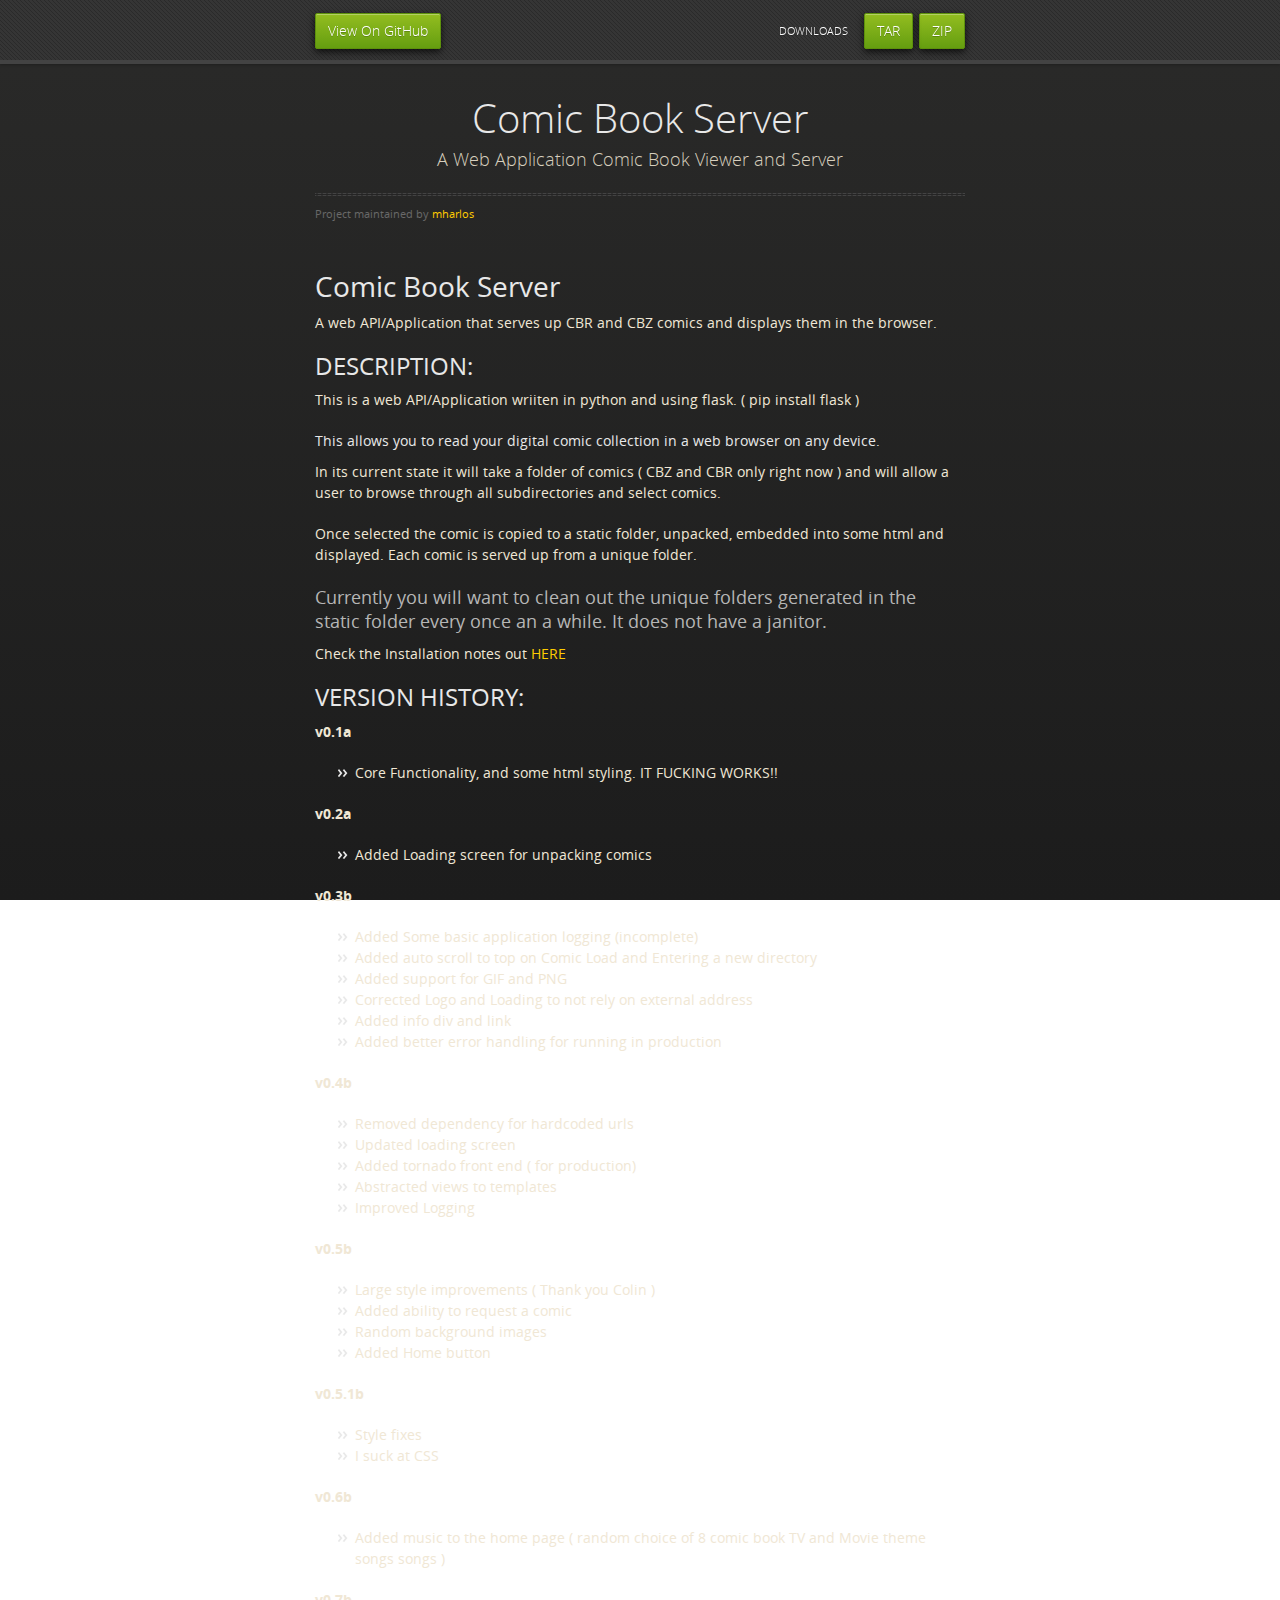
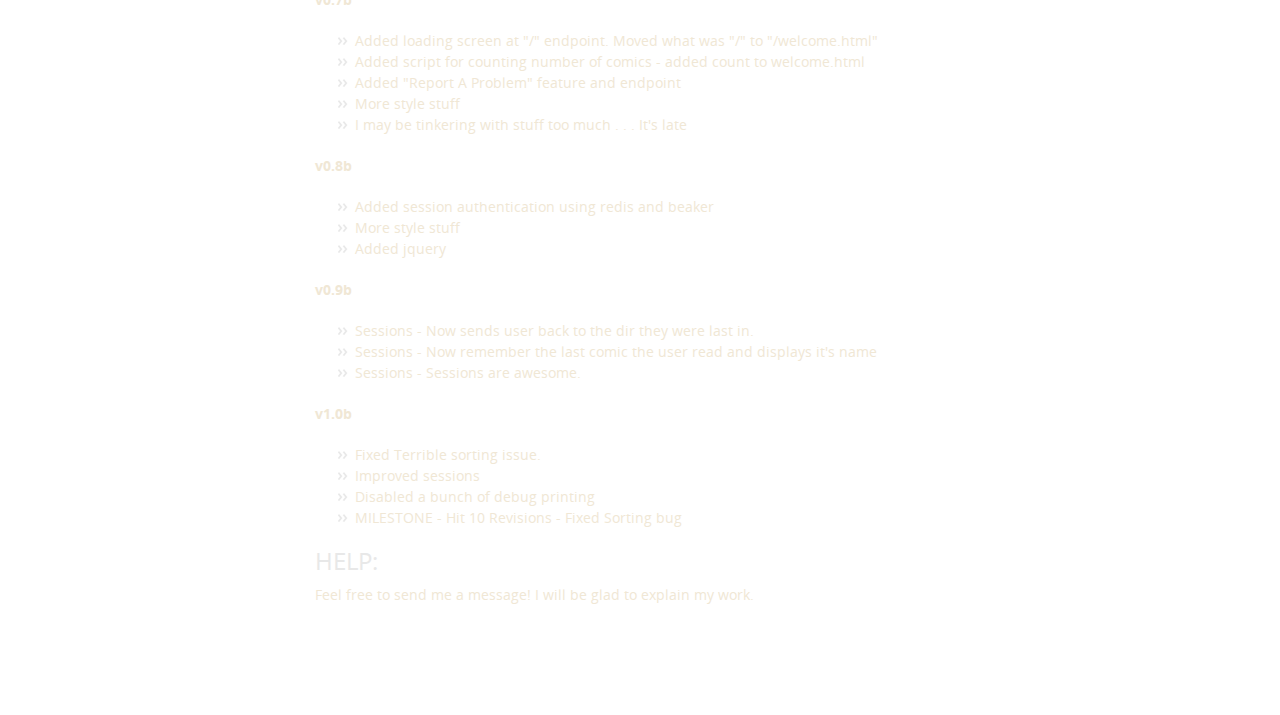
<file: index.html>
<!doctype html>
<html>
  <head>
    <meta charset="utf-8">
    <meta http-equiv="X-UA-Compatible" content="chrome=1">
    <title>Comic Book Server by mharlos</title>
    <link rel="stylesheet" href="stylesheets/styles.css">
    <link rel="stylesheet" href="stylesheets/pygment_trac.css">
    <script src="https://ajax.googleapis.com/ajax/libs/jquery/1.7.1/jquery.min.js"></script>
    <script src="javascripts/respond.js"></script>
    <!--[if lt IE 9]>
      <script src="//html5shiv.googlecode.com/svn/trunk/html5.js"></script>
    <![endif]-->
    <!--[if lt IE 8]>
    <link rel="stylesheet" href="stylesheets/ie.css">
    <![endif]-->
    <meta name="viewport" content="width=device-width, initial-scale=1, user-scalable=no">

  </head>
  <body>
      <div id="header">
        <nav>
          <li class="fork"><a href="https://github.com/mharlos/ComicBookServer">View On GitHub</a></li>
          <li class="downloads"><a href="https://github.com/mharlos/ComicBookServer/zipball/master">ZIP</a></li>
          <li class="downloads"><a href="https://github.com/mharlos/ComicBookServer/tarball/master">TAR</a></li>
          <li class="title">DOWNLOADS</li>
        </nav>
      </div><!-- end header -->

    <div class="wrapper">

      <section>
        <div id="title">
          <h1>Comic Book Server</h1>
          <p>A Web Application Comic Book Viewer and Server </p>
          <hr>
          <span class="credits left">Project maintained by <a href="https://github.com/mharlos">mharlos</a></span>
        </div>

        <h1>
<a name="comic-book-server" class="anchor" href="#comic-book-server"><span class="octicon octicon-link"></span></a>Comic Book Server</h1>

<p>A web API/Application that serves up CBR and CBZ comics and displays them in the browser.</p>

<h2>
<a name="description" class="anchor" href="#description"><span class="octicon octicon-link"></span></a>DESCRIPTION:</h2>

<p>This is a web API/Application wriiten in python and using flask. ( pip install flask ) </p>

<h4>
<a name="this-allows-you-to-read-your-digital-comic-collection-in-a-web-browser-on-any-device" class="anchor" href="#this-allows-you-to-read-your-digital-comic-collection-in-a-web-browser-on-any-device"><span class="octicon octicon-link"></span></a>This allows you to read your digital comic collection in a web browser on any device.</h4>

<p>In its current state it will take a folder of comics ( CBZ and CBR only right now ) and will allow a user to browse through all subdirectories and select comics.</p>

<p>Once selected the comic is copied to a static folder, unpacked, embedded into some html and displayed. Each comic is served up from a unique folder.</p>

<h3>
<a name="currently-you-will-want-to-clean-out-the-unique-folders-generated-in-the-static-folder-every-once-an-a-while-it-does-not-have-a-janitor" class="anchor" href="#currently-you-will-want-to-clean-out-the-unique-folders-generated-in-the-static-folder-every-once-an-a-while-it-does-not-have-a-janitor"><span class="octicon octicon-link"></span></a>Currently you will want to clean out the unique folders generated in the static folder every once an a while. It does not have a janitor.</h3>

<p>Check the Installation notes out <a href="https://github.com/mharlos/ComicBookServer/wiki/Installation">HERE</a></p>

<h2>
<a name="version-history" class="anchor" href="#version-history"><span class="octicon octicon-link"></span></a>VERSION HISTORY:</h2>

<p><strong>v0.1a</strong> </p>

<ul>
<li>Core Functionality, and some html styling. IT FUCKING WORKS!!</li>
</ul><p><strong>v0.2a</strong></p>

<ul>
<li>Added Loading screen for unpacking comics</li>
</ul><p><strong>v0.3b</strong></p>

<ul>
<li>Added Some basic application logging (incomplete)</li>
<li>Added auto scroll to top on Comic Load and Entering a new directory</li>
<li>Added support for GIF and PNG</li>
<li>Corrected Logo and Loading to not rely on external address</li>
<li>Added info div and link</li>
<li>Added better error handling for running in production </li>
</ul><p><strong>v0.4b</strong></p>

<ul>
<li>Removed dependency for hardcoded urls</li>
<li>Updated loading screen </li>
<li>Added tornado front end ( for production)</li>
<li>Abstracted views to templates</li>
<li>Improved Logging</li>
</ul><p><strong>v0.5b</strong></p>

<ul>
<li>Large style improvements ( Thank you Colin )</li>
<li>Added ability to request a comic</li>
<li>Random background images</li>
<li>Added Home button</li>
</ul><p><strong>v0.5.1b</strong></p>

<ul>
<li>Style fixes</li>
<li>I suck at CSS</li>
</ul><p><strong>v0.6b</strong></p>

<ul>
<li>Added music to the home page ( random choice of 8 comic book TV and Movie theme songs songs ) </li>
</ul><p><strong>v0.7b</strong></p>

<ul>
<li>Added loading screen at "/" endpoint. Moved what was "/" to "/welcome.html"</li>
<li>Added script for counting number of comics - added count to welcome.html </li>
<li>Added "Report A Problem" feature and endpoint</li>
<li>More style stuff</li>
<li>I may be tinkering with stuff too much . . . It's late</li>
</ul><p><strong>v0.8b</strong></p>

<ul>
<li>Added session authentication using redis and beaker</li>
<li>More style stuff</li>
<li>Added jquery</li>
</ul><p><strong>v0.9b</strong></p>

<ul>
<li>Sessions - Now sends user back to the dir they were last in. </li>
<li>Sessions - Now remember the last comic the user read and displays it's name </li>
<li>Sessions - Sessions are awesome.</li>
</ul><p><strong>v1.0b</strong></p>

<ul>
<li>Fixed Terrible sorting issue.</li>
<li>Improved sessions</li>
<li>Disabled a bunch of debug printing</li>
<li>MILESTONE - Hit 10 Revisions - Fixed Sorting bug</li>
</ul><h2>
<a name="help" class="anchor" href="#help"><span class="octicon octicon-link"></span></a>HELP:</h2>

<p>Feel free to send me a message! I will be glad to explain my work.</p>
      </section>

    </div>
    <!--[if !IE]><script>fixScale(document);</script><![endif]-->
    
  </body>
</html>
</file>
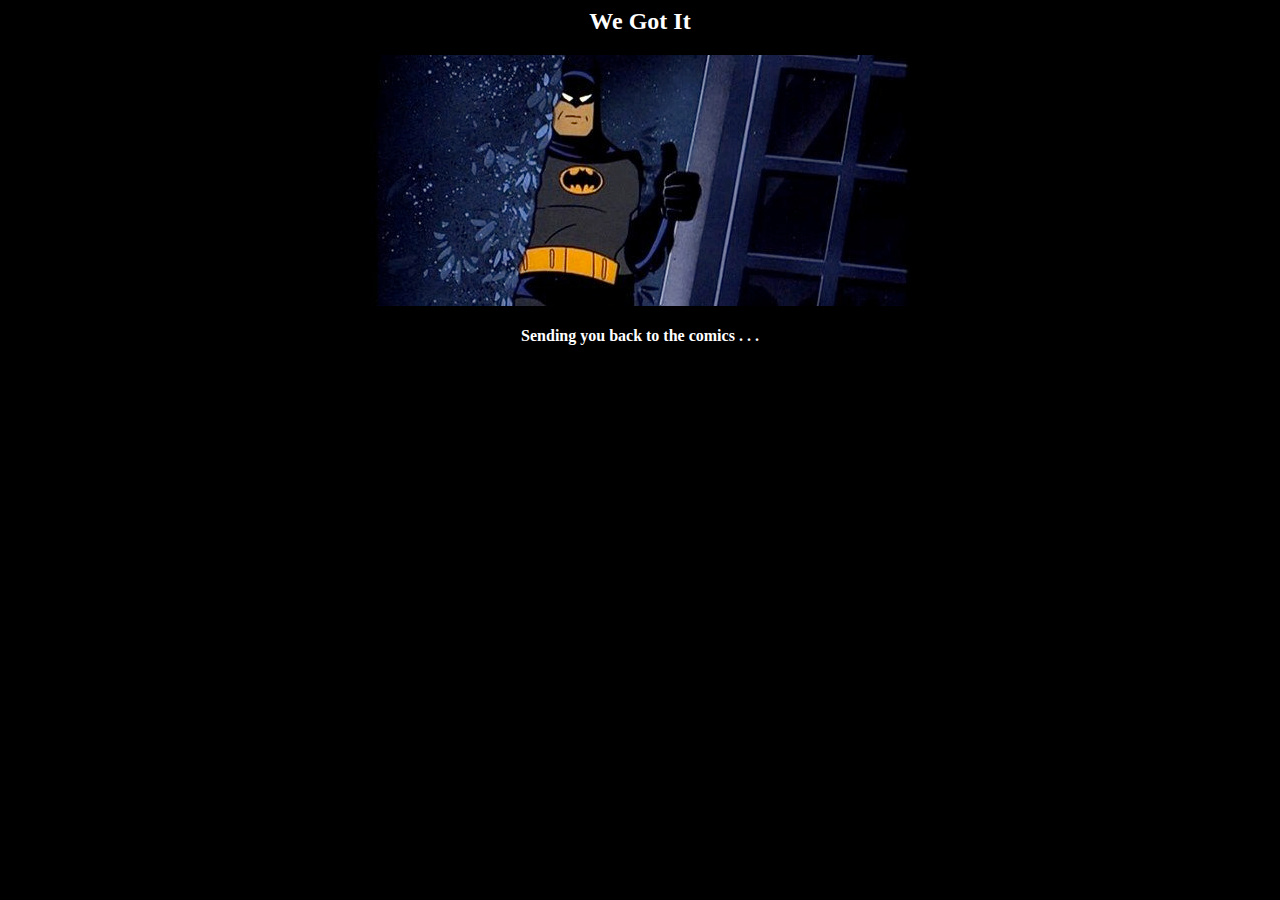
<file: templates/successSubmit.html>
<html>
<head>
<meta http-equiv="refresh" content="2; url=/index.html" />
<script type="text/javascript">

</script>
<link rel="icon" type="image/ico" href="/static/images/favicon.ico"/>
</head>
<body style="background-color: black;color: white;" >
<center>
<h2> We Got It </h2>
<img src="/static/images/success.jpeg"></img>
<h4> Sending you back to the comics . . . </h4>
</center>
</body>
</html>
</file>
<file: stylesheets/styles.css>
@font-face {
  font-family: 'OpenSansLight';
  src: url("../fonts/OpenSans-Light-webfont.eot");
  src: url("../fonts/OpenSans-Light-webfont.eot?#iefix") format("embedded-opentype"), url("../fonts/OpenSans-Light-webfont.woff") format("woff"), url("../fonts/OpenSans-Light-webfont.ttf") format("truetype"), url("../fonts/OpenSans-Light-webfont.svg#OpenSansLight") format("svg");
  font-weight: normal;
  font-style: normal;
}

@font-face {
  font-family: 'OpenSansLightItalic';
  src: url("../fonts/OpenSans-LightItalic-webfont.eot");
  src: url("../fonts/OpenSans-LightItalic-webfont.eot?#iefix") format("embedded-opentype"), url("../fonts/OpenSans-LightItalic-webfont.woff") format("woff"), url("../fonts/OpenSans-LightItalic-webfont.ttf") format("truetype"), url("../fonts/OpenSans-LightItalic-webfont.svg#OpenSansLightItalic") format("svg");
  font-weight: normal;
  font-style: normal;
}

@font-face {
  font-family: 'OpenSansRegular';
  src: url("../fonts/OpenSans-Regular-webfont.eot");
  src: url("../fonts/OpenSans-Regular-webfont.eot?#iefix") format("embedded-opentype"), url("../fonts/OpenSans-Regular-webfont.woff") format("woff"), url("../fonts/OpenSans-Regular-webfont.ttf") format("truetype"), url("../fonts/OpenSans-Regular-webfont.svg#OpenSansRegular") format("svg");
  font-weight: normal;
  font-style: normal;
  -webkit-font-smoothing: antialiased;
}

@font-face {
  font-family: 'OpenSansItalic';
  src: url("../fonts/OpenSans-Italic-webfont.eot");
  src: url("../fonts/OpenSans-Italic-webfont.eot?#iefix") format("embedded-opentype"), url("../fonts/OpenSans-Italic-webfont.woff") format("woff"), url("../fonts/OpenSans-Italic-webfont.ttf") format("truetype"), url("../fonts/OpenSans-Italic-webfont.svg#OpenSansItalic") format("svg");
  font-weight: normal;
  font-style: normal;
  -webkit-font-smoothing: antialiased;
}

@font-face {
  font-family: 'OpenSansSemibold';
  src: url("../fonts/OpenSans-Semibold-webfont.eot");
  src: url("../fonts/OpenSans-Semibold-webfont.eot?#iefix") format("embedded-opentype"), url("../fonts/OpenSans-Semibold-webfont.woff") format("woff"), url("../fonts/OpenSans-Semibold-webfont.ttf") format("truetype"), url("../fonts/OpenSans-Semibold-webfont.svg#OpenSansSemibold") format("svg");
  font-weight: normal;
  font-style: normal;
  -webkit-font-smoothing: antialiased;
}

@font-face {
  font-family: 'OpenSansSemiboldItalic';
  src: url("../fonts/OpenSans-SemiboldItalic-webfont.eot");
  src: url("../fonts/OpenSans-SemiboldItalic-webfont.eot?#iefix") format("embedded-opentype"), url("../fonts/OpenSans-SemiboldItalic-webfont.woff") format("woff"), url("../fonts/OpenSans-SemiboldItalic-webfont.ttf") format("truetype"), url("../fonts/OpenSans-SemiboldItalic-webfont.svg#OpenSansSemiboldItalic") format("svg");
  font-weight: normal;
  font-style: normal;
  -webkit-font-smoothing: antialiased;
}

@font-face {
  font-family: 'OpenSansBold';
  src: url("../fonts/OpenSans-Bold-webfont.eot");
  src: url("../fonts/OpenSans-Bold-webfont.eot?#iefix") format("embedded-opentype"), url("../fonts/OpenSans-Bold-webfont.woff") format("woff"), url("../fonts/OpenSans-Bold-webfont.ttf") format("truetype"), url("../fonts/OpenSans-Bold-webfont.svg#OpenSansBold") format("svg");
  font-weight: normal;
  font-style: normal;
  -webkit-font-smoothing: antialiased;
}

@font-face {
  font-family: 'OpenSansBoldItalic';
  src: url("../fonts/OpenSans-BoldItalic-webfont.eot");
  src: url("../fonts/OpenSans-BoldItalic-webfont.eot?#iefix") format("embedded-opentype"), url("../fonts/OpenSans-BoldItalic-webfont.woff") format("woff"), url("../fonts/OpenSans-BoldItalic-webfont.ttf") format("truetype"), url("../fonts/OpenSans-BoldItalic-webfont.svg#OpenSansBoldItalic") format("svg");
  font-weight: normal;
  font-style: normal;
  -webkit-font-smoothing: antialiased;
}

/* normalize.css 2012-02-07T12:37 UTC - http://github.com/necolas/normalize.css */
/* =============================================================================
   HTML5 display definitions
   ========================================================================== */
/*
 * Corrects block display not defined in IE6/7/8/9 & FF3
 */
article,
aside,
details,
figcaption,
figure,
footer,
header,
hgroup,
nav,
section,
summary {
  display: block;
}

/*
 * Corrects inline-block display not defined in IE6/7/8/9 & FF3
 */
audio,
canvas,
video {
  display: inline-block;
  *display: inline;
  *zoom: 1;
}

/*
 * Prevents modern browsers from displaying 'audio' without controls
 */
audio:not([controls]) {
  display: none;
}

/*
 * Addresses styling for 'hidden' attribute not present in IE7/8/9, FF3, S4
 * Known issue: no IE6 support
 */
[hidden] {
  display: none;
}

/* =============================================================================
   Base
   ========================================================================== */
/*
 * 1. Corrects text resizing oddly in IE6/7 when body font-size is set using em units
 *    http://clagnut.com/blog/348/#c790
 * 2. Prevents iOS text size adjust after orientation change, without disabling user zoom
 *    www.456bereastreet.com/archive/201012/controlling_text_size_in_safari_for_ios_without_disabling_user_zoom/
 */
html {
  font-size: 100%;
  /* 1 */
  -webkit-text-size-adjust: 100%;
  /* 2 */
  -ms-text-size-adjust: 100%;
  /* 2 */
}

/*
 * Addresses font-family inconsistency between 'textarea' and other form elements.
 */
html,
button,
input,
select,
textarea {
  font-family: sans-serif;
}

/*
 * Addresses margins handled incorrectly in IE6/7
 */
body {
  margin: 0;
}

/* =============================================================================
   Links
   ========================================================================== */
/*
 * Addresses outline displayed oddly in Chrome
 */
a:focus {
  outline: thin dotted;
}

/*
 * Improves readability when focused and also mouse hovered in all browsers
 * people.opera.com/patrickl/experiments/keyboard/test
 */
a:hover,
a:active {
  outline: 0;
}

/* =============================================================================
   Typography
   ========================================================================== */
/*
 * Addresses font sizes and margins set differently in IE6/7
 * Addresses font sizes within 'section' and 'article' in FF4+, Chrome, S5
 */
h1 {
  font-size: 2em;
  margin: 0.67em 0;
}

h2 {
  font-size: 1.5em;
  margin: 0.83em 0;
}

h3 {
  font-size: 1.17em;
  margin: 1em 0;
}

h4 {
  font-size: 1em;
  margin: 1.33em 0;
}

h5 {
  font-size: 0.83em;
  margin: 1.67em 0;
}

h6 {
  font-size: 0.75em;
  margin: 2.33em 0;
}

/*
 * Addresses styling not present in IE7/8/9, S5, Chrome
 */
abbr[title] {
  border-bottom: 1px dotted;
}

/*
 * Addresses style set to 'bolder' in FF3+, S4/5, Chrome
*/
b,
strong {
  font-weight: bold;
}

blockquote {
  margin: 1em 40px;
}

/*
 * Addresses styling not present in S5, Chrome
 */
dfn {
  font-style: italic;
}

/*
 * Addresses styling not present in IE6/7/8/9
 */
mark {
  background: #ff0;
  color: #000;
}

/*
 * Addresses margins set differently in IE6/7
 */
p,
pre {
  margin: 1em 0;
}

/*
 * Corrects font family set oddly in IE6, S4/5, Chrome
 * en.wikipedia.org/wiki/User:Davidgothberg/Test59
 */
pre,
code,
kbd,
samp {
  font-family: monospace, serif;
  _font-family: 'courier new', monospace;
  font-size: 1em;
}

/*
 * 1. Addresses CSS quotes not supported in IE6/7
 * 2. Addresses quote property not supported in S4
 */
/* 1 */
q {
  quotes: none;
}

/* 2 */
q:before,
q:after {
  content: '';
  content: none;
}

small {
  font-size: 75%;
}

/*
 * Prevents sub and sup affecting line-height in all browsers
 * gist.github.com/413930
 */
sub,
sup {
  font-size: 75%;
  line-height: 0;
  position: relative;
  vertical-align: baseline;
}

sup {
  top: -0.5em;
}

sub {
  bottom: -0.25em;
}

/* =============================================================================
   Lists
   ========================================================================== */
/*
 * Addresses margins set differently in IE6/7
 */
dl,
menu,
ol,
ul {
  margin: 1em 0;
}

dd {
  margin: 0 0 0 40px;
}

/*
 * Addresses paddings set differently in IE6/7
 */
menu,
ol,
ul {
  padding: 0 0 0 40px;
}

/*
 * Corrects list images handled incorrectly in IE7
 */
nav ul,
nav ol {
  list-style: none;
  list-style-image: none;
}

/* =============================================================================
   Embedded content
   ========================================================================== */
/*
 * 1. Removes border when inside 'a' element in IE6/7/8/9, FF3
 * 2. Improves image quality when scaled in IE7
 *    code.flickr.com/blog/2008/11/12/on-ui-quality-the-little-things-client-side-image-resizing/
 */
img {
  border: 0;
  /* 1 */
  -ms-interpolation-mode: bicubic;
  /* 2 */
}

/*
 * Corrects overflow displayed oddly in IE9
 */
svg:not(:root) {
  overflow: hidden;
}

/* =============================================================================
   Figures
   ========================================================================== */
/*
 * Addresses margin not present in IE6/7/8/9, S5, O11
 */
figure {
  margin: 0;
}

/* =============================================================================
   Forms
   ========================================================================== */
/*
 * Corrects margin displayed oddly in IE6/7
 */
form {
  margin: 0;
}

/*
 * Define consistent border, margin, and padding
 */
fieldset {
  border: 1px solid #c0c0c0;
  margin: 0 2px;
  padding: 0.35em 0.625em 0.75em;
}

/*
 * 1. Corrects color not being inherited in IE6/7/8/9
 * 2. Corrects text not wrapping in FF3 
 * 3. Corrects alignment displayed oddly in IE6/7
 */
legend {
  border: 0;
  /* 1 */
  padding: 0;
  white-space: normal;
  /* 2 */
  *margin-left: -7px;
  /* 3 */
}

/*
 * 1. Corrects font size not being inherited in all browsers
 * 2. Addresses margins set differently in IE6/7, FF3+, S5, Chrome
 * 3. Improves appearance and consistency in all browsers
 */
button,
input,
select,
textarea {
  font-size: 100%;
  /* 1 */
  margin: 0;
  /* 2 */
  vertical-align: baseline;
  /* 3 */
  *vertical-align: middle;
  /* 3 */
}

/*
 * Addresses FF3/4 setting line-height on 'input' using !important in the UA stylesheet
 */
button,
input {
  line-height: normal;
  /* 1 */
}

/*
 * 1. Improves usability and consistency of cursor style between image-type 'input' and others
 * 2. Corrects inability to style clickable 'input' types in iOS
 * 3. Removes inner spacing in IE7 without affecting normal text inputs
 *    Known issue: inner spacing remains in IE6
 */
button,
input[type="button"],
input[type="reset"],
input[type="submit"] {
  cursor: pointer;
  /* 1 */
  -webkit-appearance: button;
  /* 2 */
  *overflow: visible;
  /* 3 */
}

/*
 * Re-set default cursor for disabled elements
 */
button[disabled],
input[disabled] {
  cursor: default;
}

/*
 * 1. Addresses box sizing set to content-box in IE8/9
 * 2. Removes excess padding in IE8/9
 * 3. Removes excess padding in IE7
      Known issue: excess padding remains in IE6
 */
input[type="checkbox"],
input[type="radio"] {
  box-sizing: border-box;
  /* 1 */
  padding: 0;
  /* 2 */
  *height: 13px;
  /* 3 */
  *width: 13px;
  /* 3 */
}

/*
 * 1. Addresses appearance set to searchfield in S5, Chrome
 * 2. Addresses box-sizing set to border-box in S5, Chrome (include -moz to future-proof)
 */
input[type="search"] {
  -webkit-appearance: textfield;
  /* 1 */
  -moz-box-sizing: content-box;
  -webkit-box-sizing: content-box;
  /* 2 */
  box-sizing: content-box;
}

/*
 * Removes inner padding and search cancel button in S5, Chrome on OS X
 */
input[type="search"]::-webkit-search-decoration,
input[type="search"]::-webkit-search-cancel-button {
  -webkit-appearance: none;
}

/*
 * Removes inner padding and border in FF3+
 * www.sitepen.com/blog/2008/05/14/the-devils-in-the-details-fixing-dojos-toolbar-buttons/
 */
button::-moz-focus-inner,
input::-moz-focus-inner {
  border: 0;
  padding: 0;
}

/*
 * 1. Removes default vertical scrollbar in IE6/7/8/9
 * 2. Improves readability and alignment in all browsers
 */
textarea {
  overflow: auto;
  /* 1 */
  vertical-align: top;
  /* 2 */
}

/* =============================================================================
   Tables
   ========================================================================== */
/*
 * Remove most spacing between table cells
 */
table {
  border-collapse: collapse;
  border-spacing: 0;
}

body {
  padding: 0px 0 20px 0px;
  margin: 0px;
  font: 14px/1.5 "OpenSansRegular", "Helvetica Neue", Helvetica, Arial, sans-serif;
  color: #f0e7d5;
  font-weight: normal;
  background: #252525;
  background-attachment: fixed !important;
  background: -webkit-gradient(linear, 50% 0%, 50% 100%, color-stop(0%, #2a2a29), color-stop(100%, #1c1c1c));
  background: -webkit-linear-gradient(#2a2a29, #1c1c1c);
  background: -moz-linear-gradient(#2a2a29, #1c1c1c);
  background: -o-linear-gradient(#2a2a29, #1c1c1c);
  background: -ms-linear-gradient(#2a2a29, #1c1c1c);
  background: linear-gradient(#2a2a29, #1c1c1c);
}

h1, h2, h3, h4, h5, h6 {
  color: #e8e8e8;
  margin: 0 0 10px;
  font-family: 'OpenSansRegular', "Helvetica Neue", Helvetica, Arial, sans-serif;
  font-weight: normal;
}

p, ul, ol, table, pre, dl {
  margin: 0 0 20px;
}

h1, h2, h3 {
  line-height: 1.1;
}

h1 {
  font-size: 28px;
}

h2 {
  font-size: 24px;
}

h4, h5, h6 {
  color: #e8e8e8;
}

h3 {
  font-size: 18px;
  line-height: 24px;
  font-family: 'OpenSansRegular', "Helvetica Neue", Helvetica, Arial, sans-serif !important;
  font-weight: normal;
  color: #b6b6b6;
}

a {
  color: #ffcc00;
  font-weight: 400;
  text-decoration: none;
}
a:hover {
  color: #ffeb9b;
}

a small {
  font-size: 11px;
  color: #666;
  margin-top: -0.6em;
  display: block;
}

ul {
  list-style-image: url("../images/bullet.png");
}

strong {
  font-family: 'OpenSansBold', "Helvetica Neue", Helvetica, Arial, sans-serif !important;
  font-weight: normal;
}

.wrapper {
  max-width: 650px;
  margin: 0 auto;
  position: relative;
  padding: 0 20px;
}

section img {
  max-width: 100%;
}

blockquote {
  border-left: 3px solid #ffcc00;
  margin: 0;
  padding: 0 0 0 20px;
  font-style: italic;
}

code {
  font-family: "Lucida Sans", Monaco, Bitstream Vera Sans Mono, Lucida Console, Terminal;
  color: #efefef;
  font-size: 13px;
  margin: 0 4px;
  padding: 4px 6px;
  -moz-border-radius: 2px;
  -webkit-border-radius: 2px;
  -o-border-radius: 2px;
  -ms-border-radius: 2px;
  -khtml-border-radius: 2px;
  border-radius: 2px;
}

pre {
  padding: 8px 15px;
  background: #191919;
  -moz-border-radius: 2px;
  -webkit-border-radius: 2px;
  -o-border-radius: 2px;
  -ms-border-radius: 2px;
  -khtml-border-radius: 2px;
  border-radius: 2px;
  border: 1px solid #121212;
  -moz-box-shadow: inset 0 1px 3px rgba(0, 0, 0, 0.3);
  -webkit-box-shadow: inset 0 1px 3px rgba(0, 0, 0, 0.3);
  -o-box-shadow: inset 0 1px 3px rgba(0, 0, 0, 0.3);
  box-shadow: inset 0 1px 3px rgba(0, 0, 0, 0.3);
  overflow: auto;
  overflow-y: hidden;
}
pre code {
  color: #efefef;
  text-shadow: 0px 1px 0px #000;
  margin: 0;
  padding: 0;
}

table {
  width: 100%;
  border-collapse: collapse;
}

th {
  text-align: left;
  padding: 5px 10px;
  border-bottom: 1px solid #434343;
  color: #b6b6b6;
  font-family: 'OpenSansSemibold', "Helvetica Neue", Helvetica, Arial, sans-serif !important;
  font-weight: normal;
}

td {
  text-align: left;
  padding: 5px 10px;
  border-bottom: 1px solid #434343;
}

hr {
  border: 0;
  outline: none;
  height: 3px;
  background: transparent url("../images/hr.gif") center center repeat-x;
  margin: 0 0 20px;
}

dt {
  color: #F0E7D5;
  font-family: 'OpenSansSemibold', "Helvetica Neue", Helvetica, Arial, sans-serif !important;
  font-weight: normal;
}

#header {
  z-index: 100;
  left: 0;
  top: 0px;
  height: 60px;
  width: 100%;
  position: fixed;
  background: url(../images/nav-bg.gif) #353535;
  border-bottom: 4px solid #434343;
  -moz-box-shadow: 0px 1px 3px rgba(0, 0, 0, 0.25);
  -webkit-box-shadow: 0px 1px 3px rgba(0, 0, 0, 0.25);
  -o-box-shadow: 0px 1px 3px rgba(0, 0, 0, 0.25);
  box-shadow: 0px 1px 3px rgba(0, 0, 0, 0.25);
}
#header nav {
  max-width: 650px;
  margin: 0 auto;
  padding: 0 10px;
  background: blue;
  margin: 6px auto;
}
#header nav li {
  font-family: 'OpenSansLight', "Helvetica Neue", Helvetica, Arial, sans-serif;
  font-weight: normal;
  list-style: none;
  display: inline;
  color: white;
  line-height: 50px;
  text-shadow: 0px 1px 0px rgba(0, 0, 0, 0.2);
  font-size: 14px;
}
#header nav li a {
  color: white;
  border: 1px solid #5d910b;
  background: -webkit-gradient(linear, 50% 0%, 50% 100%, color-stop(0%, #93bd20), color-stop(100%, #659e10));
  background: -webkit-linear-gradient(#93bd20, #659e10);
  background: -moz-linear-gradient(#93bd20, #659e10);
  background: -o-linear-gradient(#93bd20, #659e10);
  background: -ms-linear-gradient(#93bd20, #659e10);
  background: linear-gradient(#93bd20, #659e10);
  -moz-border-radius: 2px;
  -webkit-border-radius: 2px;
  -o-border-radius: 2px;
  -ms-border-radius: 2px;
  -khtml-border-radius: 2px;
  border-radius: 2px;
  -moz-box-shadow: inset 0px 1px 0px rgba(255, 255, 255, 0.3), 0px 3px 7px rgba(0, 0, 0, 0.7);
  -webkit-box-shadow: inset 0px 1px 0px rgba(255, 255, 255, 0.3), 0px 3px 7px rgba(0, 0, 0, 0.7);
  -o-box-shadow: inset 0px 1px 0px rgba(255, 255, 255, 0.3), 0px 3px 7px rgba(0, 0, 0, 0.7);
  box-shadow: inset 0px 1px 0px rgba(255, 255, 255, 0.3), 0px 3px 7px rgba(0, 0, 0, 0.7);
  background-color: #93bd20;
  padding: 10px 12px;
  margin-top: 6px;
  line-height: 14px;
  font-size: 14px;
  display: inline-block;
  text-align: center;
}
#header nav li a:hover {
  background: -webkit-gradient(linear, 50% 0%, 50% 100%, color-stop(0%, #749619), color-stop(100%, #527f0e));
  background: -webkit-linear-gradient(#749619, #527f0e);
  background: -moz-linear-gradient(#749619, #527f0e);
  background: -o-linear-gradient(#749619, #527f0e);
  background: -ms-linear-gradient(#749619, #527f0e);
  background: linear-gradient(#749619, #527f0e);
  background-color: #659e10;
  border: 1px solid #527f0e;
  -moz-box-shadow: inset 0px 1px 1px rgba(0, 0, 0, 0.2), 0px 1px 0px rgba(0, 0, 0, 0);
  -webkit-box-shadow: inset 0px 1px 1px rgba(0, 0, 0, 0.2), 0px 1px 0px rgba(0, 0, 0, 0);
  -o-box-shadow: inset 0px 1px 1px rgba(0, 0, 0, 0.2), 0px 1px 0px rgba(0, 0, 0, 0);
  box-shadow: inset 0px 1px 1px rgba(0, 0, 0, 0.2), 0px 1px 0px rgba(0, 0, 0, 0);
}
#header nav li.fork {
  float: left;
  margin-left: 0px;
}
#header nav li.downloads {
  float: right;
  margin-left: 6px;
}
#header nav li.title {
  float: right;
  margin-right: 10px;
  font-size: 11px;
}

section {
  max-width: 650px;
  padding: 30px 0px 50px 0px;
  margin: 20px 0;
  margin-top: 70px;
}
section #title {
  border: 0;
  outline: none;
  margin: 0 0 50px 0;
  padding: 0 0 5px 0;
}
section #title h1 {
  font-family: 'OpenSansLight', "Helvetica Neue", Helvetica, Arial, sans-serif;
  font-weight: normal;
  font-size: 40px;
  text-align: center;
  line-height: 36px;
}
section #title p {
  color: #d7cfbe;
  font-family: 'OpenSansLight', "Helvetica Neue", Helvetica, Arial, sans-serif;
  font-weight: normal;
  font-size: 18px;
  text-align: center;
}
section #title .credits {
  font-size: 11px;
  font-family: 'OpenSansRegular', "Helvetica Neue", Helvetica, Arial, sans-serif;
  font-weight: normal;
  color: #696969;
  margin-top: -10px;
}
section #title .credits.left {
  float: left;
}
section #title .credits.right {
  float: right;
}

@media print, screen and (max-width: 720px) {
  #title .credits {
    display: block;
    width: 100%;
    line-height: 30px;
    text-align: center;
  }
  #title .credits .left {
    float: none;
    display: block;
  }
  #title .credits .right {
    float: none;
    display: block;
  }
}
@media print, screen and (max-width: 480px) {
  #header {
    margin-top: -20px;
  }

  section {
    margin-top: 40px;
  }

  nav {
    display: none;
  }
}
</file>
<file: stylesheets/pygment_trac.css>
.highlight .c { color: #999988; font-style: italic } /* Comment */
.highlight .err { color: #a61717; background-color: #e3d2d2 } /* Error */
.highlight .k { font-weight: bold } /* Keyword */
.highlight .o { font-weight: bold } /* Operator */
.highlight .cm { color: #999988; font-style: italic } /* Comment.Multiline */
.highlight .cp { color: #999999; font-weight: bold } /* Comment.Preproc */
.highlight .c1 { color: #999988; font-style: italic } /* Comment.Single */
.highlight .cs { color: #999999; font-weight: bold; font-style: italic } /* Comment.Special */
.highlight .gd { color: #000000; background-color: #ffdddd } /* Generic.Deleted */
.highlight .gd .x { color: #000000; background-color: #ffaaaa } /* Generic.Deleted.Specific */
.highlight .ge { font-style: italic } /* Generic.Emph */
.highlight .gr { color: #aa0000 } /* Generic.Error */
.highlight .gh { color: #999999 } /* Generic.Heading */
.highlight .gi { color: #000000; background-color: #ddffdd } /* Generic.Inserted */
.highlight .gi .x { color: #000000; background-color: #aaffaa } /* Generic.Inserted.Specific */
.highlight .go { color: #888888 } /* Generic.Output */
.highlight .gp { color: #555555 } /* Generic.Prompt */
.highlight .gs { font-weight: bold } /* Generic.Strong */
.highlight .gu { color: #800080; font-weight: bold; } /* Generic.Subheading */
.highlight .gt { color: #aa0000 } /* Generic.Traceback */
.highlight .kc { font-weight: bold } /* Keyword.Constant */
.highlight .kd { font-weight: bold } /* Keyword.Declaration */
.highlight .kn { font-weight: bold } /* Keyword.Namespace */
.highlight .kp { font-weight: bold } /* Keyword.Pseudo */
.highlight .kr { font-weight: bold } /* Keyword.Reserved */
.highlight .kt { color: #445588; font-weight: bold } /* Keyword.Type */
.highlight .m { color: #009999 } /* Literal.Number */
.highlight .s { color: #d14 } /* Literal.String */
.highlight .na { color: #008080 } /* Name.Attribute */
.highlight .nb { color: #0086B3 } /* Name.Builtin */
.highlight .nc { color: #445588; font-weight: bold } /* Name.Class */
.highlight .no { color: #008080 } /* Name.Constant */
.highlight .ni { color: #800080 } /* Name.Entity */
.highlight .ne { color: #990000; font-weight: bold } /* Name.Exception */
.highlight .nf { color: #990000; font-weight: bold } /* Name.Function */
.highlight .nn { color: #555555 } /* Name.Namespace */
.highlight .nt { color: #CBDFFF } /* Name.Tag */
.highlight .nv { color: #008080 } /* Name.Variable */
.highlight .ow { font-weight: bold } /* Operator.Word */
.highlight .w { color: #bbbbbb } /* Text.Whitespace */
.highlight .mf { color: #009999 } /* Literal.Number.Float */
.highlight .mh { color: #009999 } /* Literal.Number.Hex */
.highlight .mi { color: #009999 } /* Literal.Number.Integer */
.highlight .mo { color: #009999 } /* Literal.Number.Oct */
.highlight .sb { color: #d14 } /* Literal.String.Backtick */
.highlight .sc { color: #d14 } /* Literal.String.Char */
.highlight .sd { color: #d14 } /* Literal.String.Doc */
.highlight .s2 { color: #d14 } /* Literal.String.Double */
.highlight .se { color: #d14 } /* Literal.String.Escape */
.highlight .sh { color: #d14 } /* Literal.String.Heredoc */
.highlight .si { color: #d14 } /* Literal.String.Interpol */
.highlight .sx { color: #d14 } /* Literal.String.Other */
.highlight .sr { color: #009926 } /* Literal.String.Regex */
.highlight .s1 { color: #d14 } /* Literal.String.Single */
.highlight .ss { color: #990073 } /* Literal.String.Symbol */
.highlight .bp { color: #999999 } /* Name.Builtin.Pseudo */
.highlight .vc { color: #008080 } /* Name.Variable.Class */
.highlight .vg { color: #008080 } /* Name.Variable.Global */
.highlight .vi { color: #008080 } /* Name.Variable.Instance */
.highlight .il { color: #009999 } /* Literal.Number.Integer.Long */

.type-csharp .highlight .k { color: #0000FF }
.type-csharp .highlight .kt { color: #0000FF }
.type-csharp .highlight .nf { color: #000000; font-weight: normal }
.type-csharp .highlight .nc { color: #2B91AF }
.type-csharp .highlight .nn { color: #000000 }
.type-csharp .highlight .s { color: #A31515 }
.type-csharp .highlight .sc { color: #A31515 }
</file>
<file: stylesheets/ie.css>
nav {
  display: none;
}
</file>
